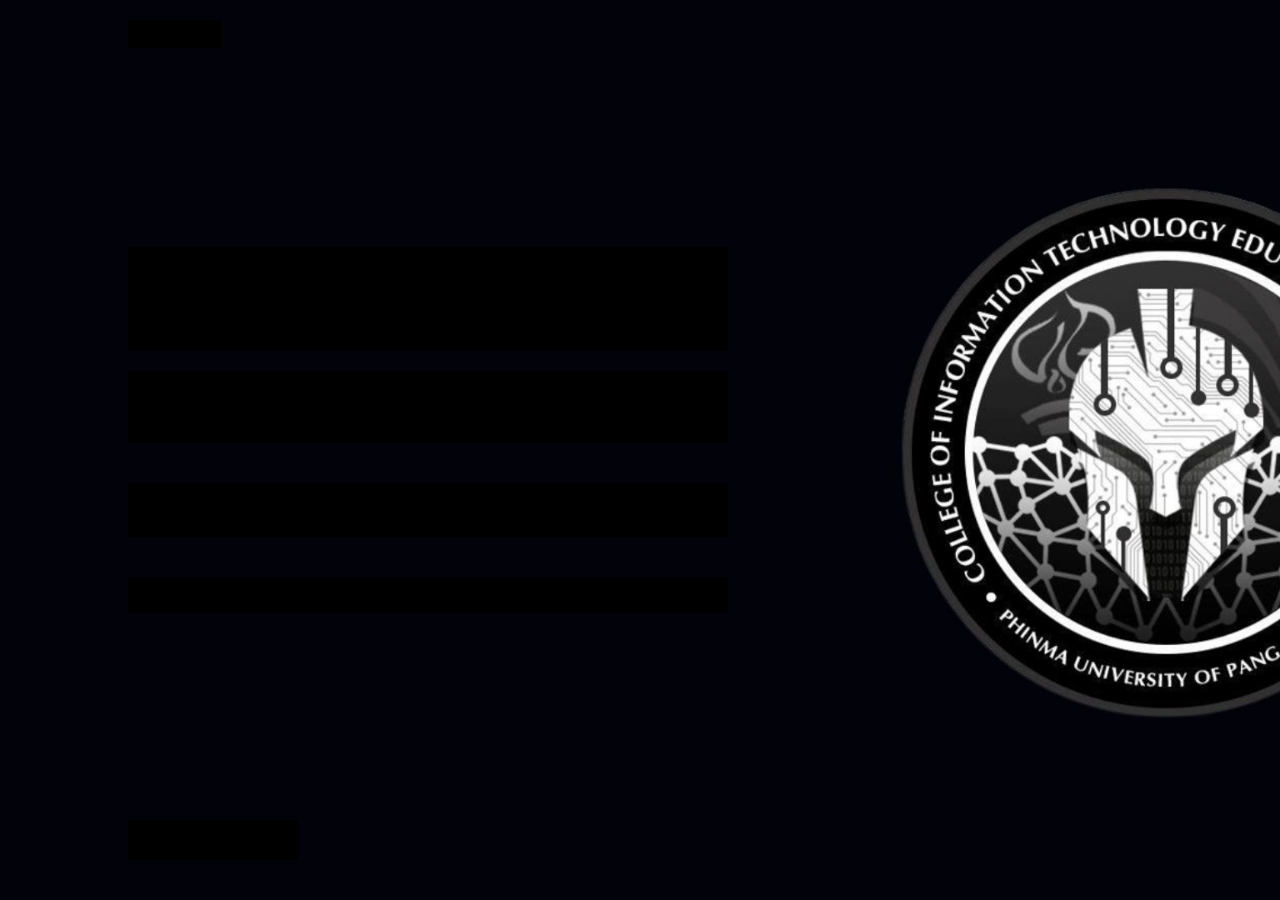
<file: index.html>
<!DOCTYPE html>
<html lang="en"

<head>
    <meta charset="UTF-8">
    <meta http-equiv="X-UA-Compatible" content="IE-edge">
    <meta name="viewport" content="width=device-width,
    initial-scale=1.0">
    <link rel="stylesheet" href="style.css">
    <link href='https://unpkg.com/boxicons@2.1.4/css/boxicons.min.css' rel='stylesheet'>
</head>

<body>

    <header class="header">
        <a href="#" class="logo">Portfolio</a>

    </header>

    <section class="home">
      <div class="home-content">
        <h1>Lance Arenas</h1>
        <h3>Web Developer</h3>
        <p>I am Lance Arenas, a web developer student at Phinma University of Pangasinan. My mission is to create modern and responsive websites that help businesses grow and reach their goals. With my expertise in design and development, I can provide customized solutions that meet the unique needs of each client.</p>
        <p>
          I have worked on several web development projects, both individually and as part of a team. My projects range from simple landing pages to complex web applications. I have also contributed to open-source projects and participated in hackathons.</p>
        <p>If you are looking for a web developer who is passionate, dedicated, and experienced, look no further. Let's work together to create a website that will help you achieve your goals.
        </p>
      </div>
      </div>

      <div class="home-sci">
        <a href="https://www.facebook.com/lancearenas2"><i class='bx bxl-facebook' ></i></box-icon></a>
        <a href="https://www.instagram.com/lancehdudhsbs/"><i class='bx bxl-instagram'></i></box-icon></a>
        <a href="https://www.linkedin.com/in/lance-yestin-rey-arenas-543083253/"><i class='bx bxl-linkedin'></i></box-icon></a>
      </div>

      <span class="home-imgHover"></span>
    </section>
    
</body>
</file>
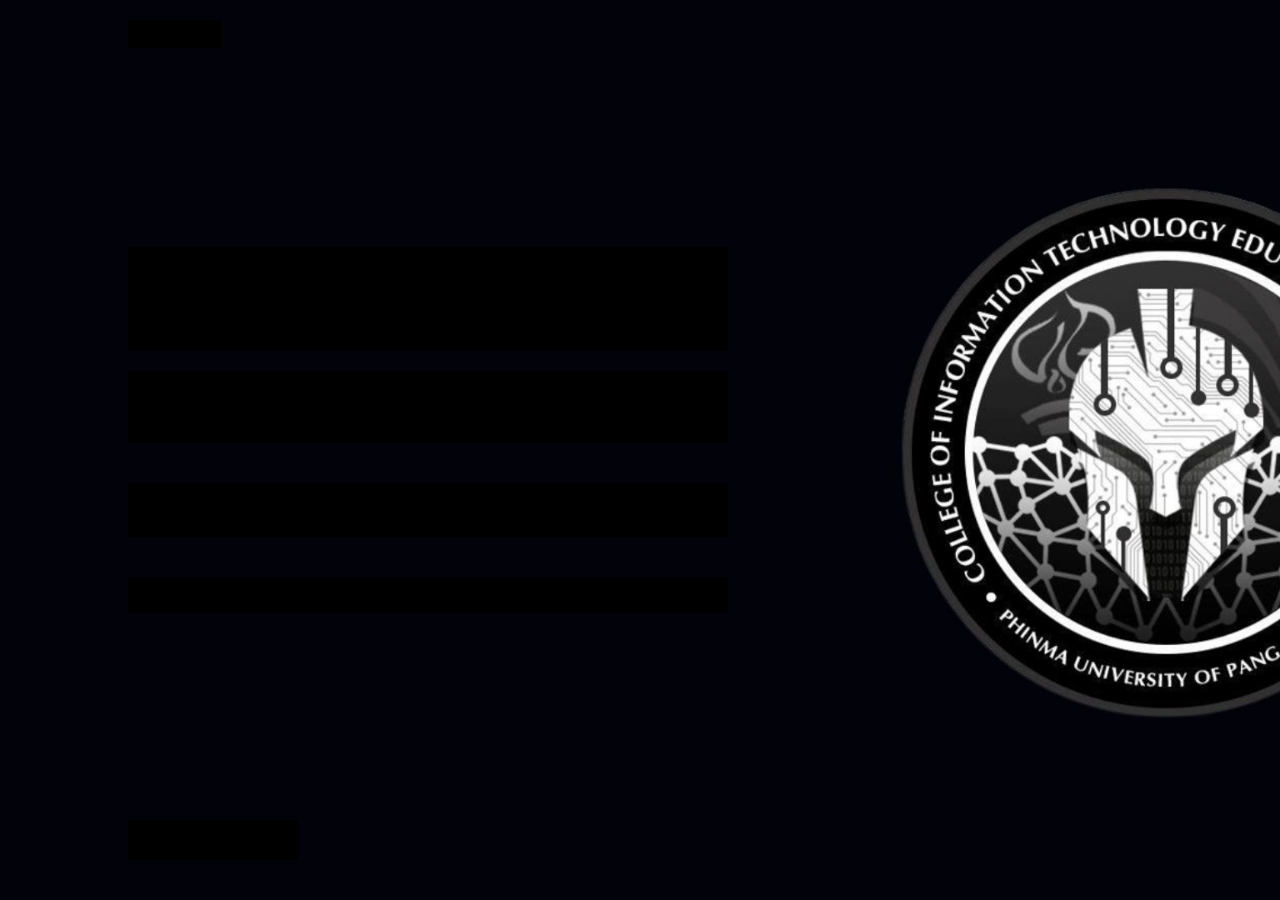
<file: portfolio.html>
<!DOCTYPE html>
<html lang="en"

<head>
    <meta charset="UTF-8">
    <meta http-equiv="X-UA-Compatible" content="IE-edge">
    <meta name="viewport" content="width=device-width,
    initial-scale=1.0">
    <link rel="stylesheet" href="style.css">
    <link href='https://unpkg.com/boxicons@2.1.4/css/boxicons.min.css' rel='stylesheet'>
</head>

<body>

    <header class="header">
        <a href="#" class="logo">Portfolio</a>

    </header>

    <section class="home">
      <div class="home-content">
        <h1>Lance Arenas</h1>
        <h3>Web Developer</h3>
        <p>I am Lance Arenas, a web developer student at Phinma University of Pangasinan. My mission is to create modern and responsive websites that help businesses grow and reach their goals. With my expertise in design and development, I can provide customized solutions that meet the unique needs of each client.</p>
        <p>
          I have worked on several web development projects, both individually and as part of a team. My projects range from simple landing pages to complex web applications. I have also contributed to open-source projects and participated in hackathons.</p>
        <p>If you are looking for a web developer who is passionate, dedicated, and experienced, look no further. Let's work together to create a website that will help you achieve your goals.
        </p>
      </div>
      </div>

      <div class="home-sci">
        <a href="https://www.facebook.com/lancearenas2"><i class='bx bxl-facebook' ></i></box-icon></a>
        <a href="https://www.instagram.com/lancehdudhsbs/"><i class='bx bxl-instagram'></i></box-icon></a>
        <a href="https://www.linkedin.com/in/lance-yestin-rey-arenas-543083253/"><i class='bx bxl-linkedin'></i></box-icon></a>
      </div>

      <span class="home-imgHover"></span>
    </section>
    
</body>
</file>
<file: style.css>
@import url('https://fonts.googleapis.com/css2?family=Poppins:wght@300;400;500;600;700;800;900&display=swap');

* {
    margin: 0;
    padding: 0;
    box-sizing: border-box;
    font-family: 'Poppins' 'sans-serif'; 
}

body {
    color: whitesmoke;
}

.header {
    position: fixed;
    top: 0;
    left: 0;
    width: 100%;
    padding: 20px 10%;
    background: transparent;
    display: flex;
    justify-content: space-between;
    align-items: center;
    z-index: 100;
}

.logo {
    position: relative;
    font-size: 25px;
    color: whitesmoke;
    text-decoration: none;
    font-weight: 600;
}

.logo::before {
    content: '';
    position: absolute;
    top: 0;
    right: 0;
    width: 100%;
    height: 100%;
    background: black;
    animation: showRight 1s ease forwards;
    animation-delay: .4s;
}

.navbar a {
    font-size: 18px;
    color: white;
    text-decoration: none;
    font-weight: 950;
    margin-left: 35px;
    transition: .3s;
}

.navbar a:hover,
.navbar a.active {
    color: #898121;
}

.home {
    height: 100vh;
    background: url('home_2.jpg') no-repeat; 
    background-size: cover;
    background-position: center;
    display: flex;
    align-items: center;
    padding: 0 10%;
}

.home-content {
    max-width: 600px;
}

.home-content h1 {
    position: relative;
font-size: 56px;
font-weight: 700;
line-height: 1.2;
}

.home-content h1::before {  
    content: '';
    position: absolute;
    top: 0;
    right: 0;
    width: 100%;
    height: 100%;
    background: black;
    animation: showRight 1s ease forwards;
    animation-delay: 1s;
}

.home-content h3 {
    position: relative;
    font-size: 32px;
    font-weight: 700;
    color: #4C4B16;
}

.home-content h3::before {
    content: '';
    position: absolute;
    top: 0;
    right: 0;
    width: 100%;
    height: 100%;
    background: black;
    animation: showRight 1s ease forwards;
    animation-delay: 1.3s;
}

.home-content p {
    position: relative;
    font-size: 16px;
    margin: 20px 0 40px;
}

.home-content p::before {
    content: '';
    position: absolute;
    top: 0;
    right: 0;
    width: 100%;
    height: 100%;
    background: black;
    animation: showRight 1s ease forwards;
    animation-delay: 1.6s;
}

.home-content .btn-box {
    position: relative;
    display: flex;
    justify-content: space-between;
    width: 345px;
    height: 50px;
}

.home-content .btn-box::before {
    content: '';
    position: absolute;
    top: 0;
    right: 0;
    width: 100%;
    height: 100%;
    background: black;
    animation: showRight 1s ease forwards;
    animation-delay: 1.9s;
    z-index: 2;
}

.btn-box a {
    position: relative;
    display: inline-flex;
    justify-content: center;
    align-items: center;
    width: 150px;
    height: 100%;
    background: #898121;
    border: 2px solid #898121;
    border-radius: 8px;
    font-size: 19px;
    color: #4C4B16; 
    text-decoration: none;
    font-weight: 600;
    letter-spacing: 1px;
    z-index: 1;
    overflow: hidden;
    transition: .5s;
}

.btn-box a:hover {
    color: #898121;
}

.btn-box a:nth-child(2) {
    background: transparent;
    color: #898121;
}

.btn-box a:nth-child(2)::after {
    color: #4C4B16;
}

.btn-box a:nth-child(2)::before {
    background: #898121;
}
.btn-box a::before {
    content: '';
    position: absolute;
    top: 0;
    left: 0;
    width: 0%;
    height: 100%;
    background: yellowgreen;
    z-index: -1;
     transition: .5s;
}

.btn-box a:hover::before {
width: 100%;

}

.home-sci {
    position: absolute;
    bottom: 40px;
    width: 170px;
    display: flex;
    justify-content: space-between;
}

.home-sci::before {
    content: '';
    position: absolute;
    top: 0;
    right: 0;
    width: 100%;
    height: 100%;
    background: black;
    animation: showRight 1s ease forwards;
    animation-delay: 2.5s;
    z-index: 2;
}

.home-sci a {
    position: relative;
    display: inline-flex;
    justify-content: center;
    align-items: center;
    width: 40px;
    height: 40px;
    background: transparent;
    border: 2px solid #898121;
    border-radius: 50%;
    font-size: 20px;
    color: #898121;
    text-decoration: none;
    z-index: 1;
    overflow: hidden;
    transition: .5s;
}

.home-sci a:hover {
    color: #4C4B16;
}

.home-sci a::before {
    content: '';
    position: absolute;
    top: 0%;
    left: 0%;
    width: 0;
    height: 100%;
    background: #898121;
    z-index: -1;
    transition: .5s;
}

.home-ImgHover:hover {
    position: absolute;
    top: 0;
    right: 30px;
    width: 500px;
    height: 100%;
    background: black;
    transition: 3s;
    animation: maniActiveHover .1s forwards ;
    animation-delay: 4s;
    pointer-events: none;
}

.home-ImgHover:hover {
    background: #081b29;
    opacity: .8;
}

.home-ImgHover::after {
    content: '';
    position: absolute;
    top: 0;
    right: 0;
    width: 120%;
    height: 100%;
    background: black;
    animation: shoWRight 1s ease forwards;
    animation-delay: 3s;
    z-index: 100;
}


/* KEYFRAMES ANIMATION */
@keyframes showRight {
    100% {
        width: 0;
    }
}

@keyframes maniActiveHover {
    100% 
    {
        pointer-events: auto;
    }

}
</file>
